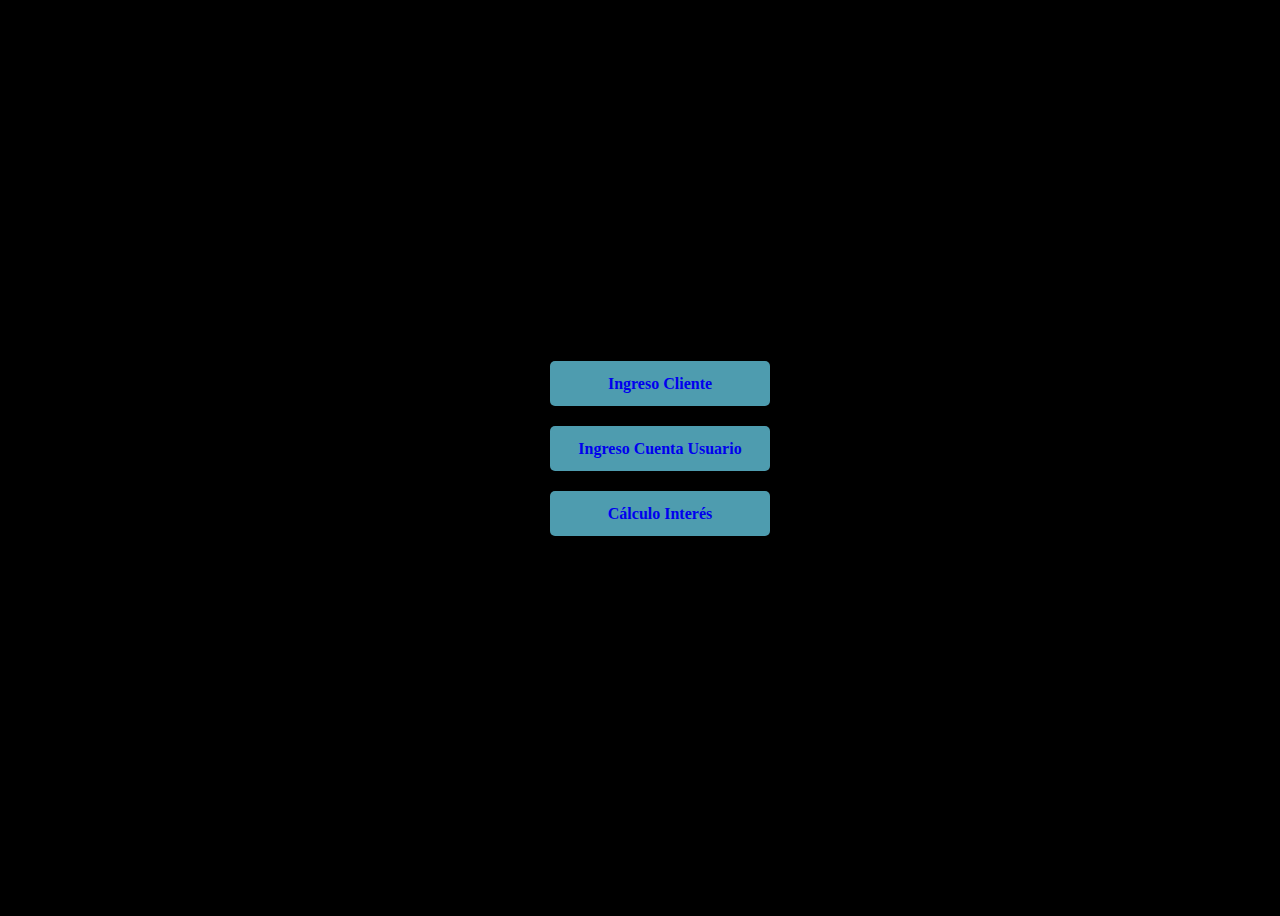
<file: index.html>
<!DOCTYPE html>
<html lang="en">
<head>
    <meta charset="UTF-8">
    <meta name="viewport" content="width=device-width, initial-scale=1.0">
    <link rel="stylesheet" href="./styles.css">
    <title>Document</title>
</head>
<body>
    <ul>
        <li class="button"><a class="anchor" href="./page1.html">Ingreso Cliente</a></li>
        <li class="button"><a class="anchor" href="./page2.html">Ingreso Cuenta Usuario</a></li>
        <li class="button"><a class="anchor" href="./page3.html">C&aacute;lculo Inter&eacute;s</a></li>
    </ul>
</body>
</html>
</file>
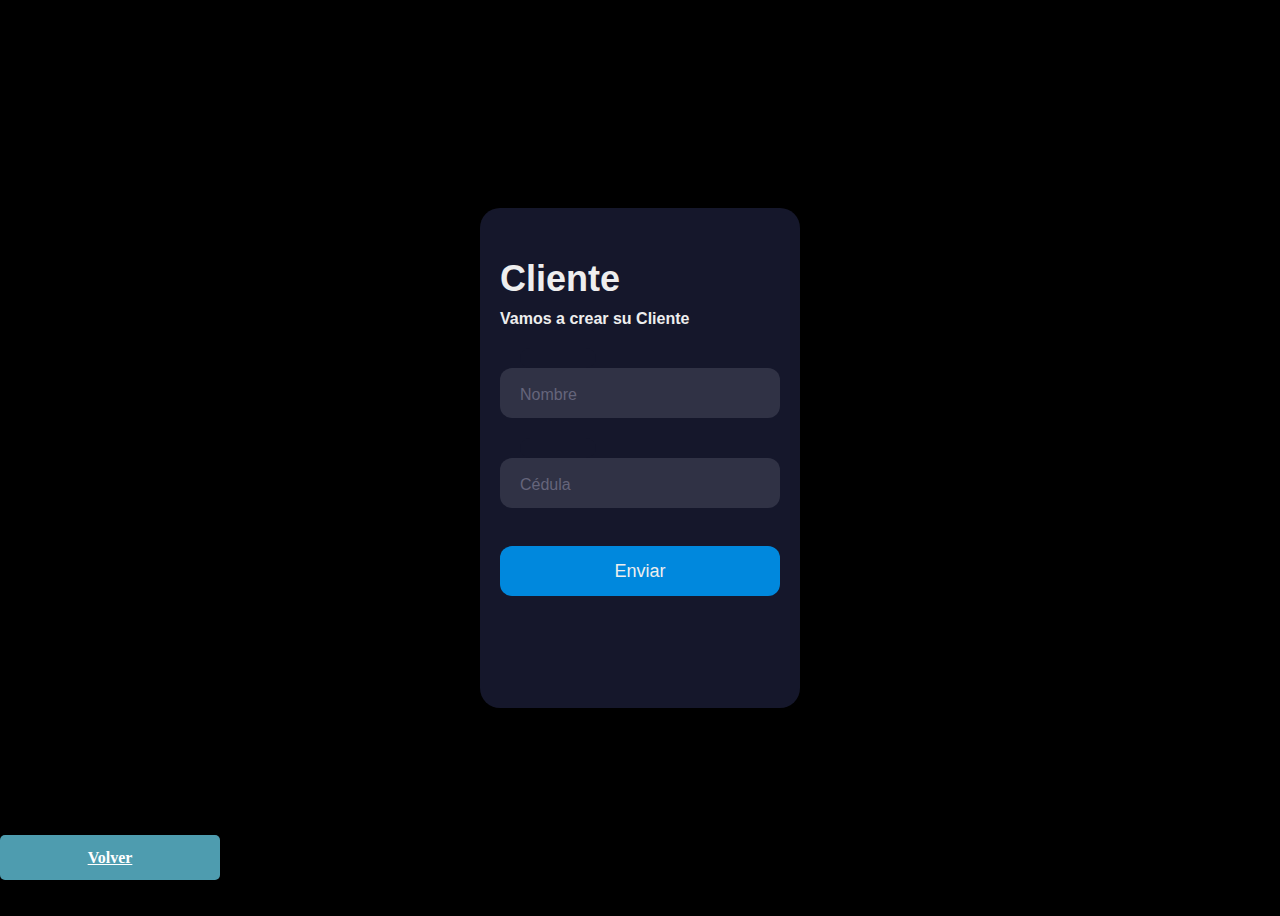
<file: page1.html>
<!DOCTYPE html>
<html lang="en">
<head>
    <meta charset="UTF-8">
    <meta name="viewport" content="width=device-width, initial-scale=1.0">
    <link rel="stylesheet" href="./styles.css">
    <title>Ingreso de Clientes</title>
</head>
<body>
    <p id="page" hidden>p1</p>    
    <div class="form">
        <div class="title">Cliente</div>
        <div class="subtitle">Vamos a crear su Cliente</div>
        <form id="formElem">
            <div class="input-container ic1">
                <input id="name" name="name" class="input" type="text" placeholder=" " required maxlength="50"/>
                <div class="cut"></div>
                <label for="name" class="placeholder">Nombre</label>
            </div>
            <div class="input-container ic1">
                <input id="id" name="id" class="input" type="number" placeholder=" " required maxlength="10" />
                <div class="cut"></div>
                <label for="id" class="placeholder">C&eacute;dula</label>
            </div>
            <input type="submit" class="submit" value="Enviar">
        </form>
    </div>
    <script src="./scripts.js"></script>
</body>
<footer>
    <a class="button-anchor" href="./index.html">Volver</a>
</footer>
</html>
</file>
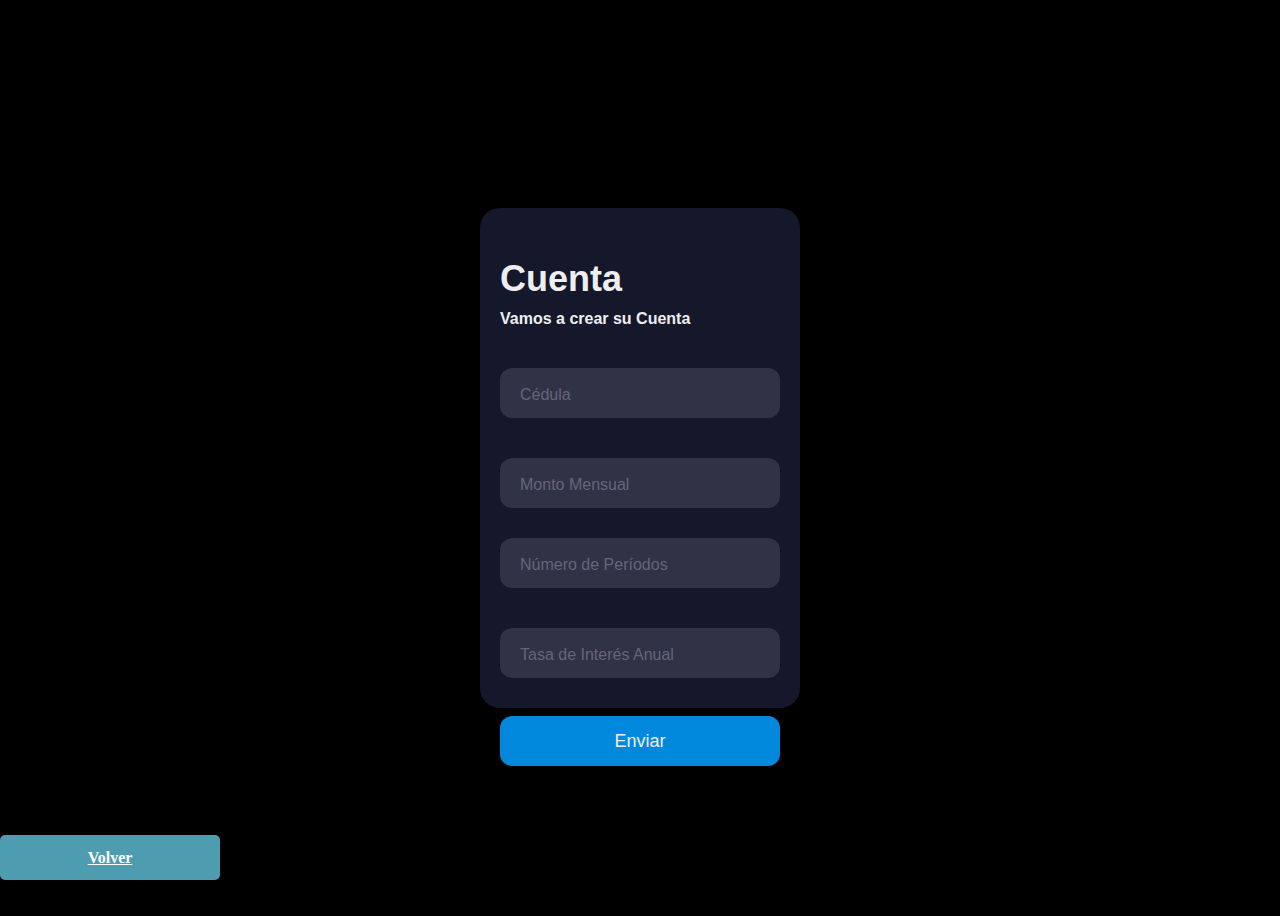
<file: page2.html>
<!DOCTYPE html>
<html lang="en">
<head>
    <meta charset="UTF-8">
    <meta name="viewport" content="width=device-width, initial-scale=1.0">
    <link rel="stylesheet" href="./styles.css">
    <title>Ingreso Cuenta</title>
</head>
<body>
    <p id="page" hidden>p2</p>
    <div class="form">
        <div class="title">Cuenta</div>
        <div class="subtitle">Vamos a crear su Cuenta</div>
        <form id="formElem">
            <div class="input-container ic1">
                <input id="UserId" name="UserId" class="input" type="number" placeholder=" " required maxlength="10"/>
                <div class="cut"></div>
                <label for="UserId" class="placeholder">C&eacute;dula</label>
            </div>
            <div class="input-container ic1">
                <input id="SavedMontlyAmount" name="SavedMontlyAmount" class="input" type="number" placeholder=" " required maxlength="10" />
                <div class="cut"></div>
                <label for="SavedMontlyAmount" class="placeholder">Monto Mensual</label>
            </div>
            <div class="input-container ic2">
                <input id="NumberOfPeriods" name="NumbeOfPeriods" class="input" type="number" placeholder=" " required maxlength="2" />
                <div class="cut"></div>
                <label for="NumberOfPeriods" class="placeholder">N&uacute;mero de Per&iacute;odos</label>
            </div>
            <div class="input-container ic1">
                <input id="InterestRate" name="InterestRate" class="input" type="number" placeholder=" " required maxlength="6" step=".01" />
                <div class="cut"></div>
                <label for="InterestRate" class="placeholder">Tasa de Inter&eacute;s Anual</label>
            </div>
            <input type="submit" class="submit" value="Enviar">
        </form>
    </div>
    <script src="./scripts.js"></script>
</body>
<footer>
    <a class="button-anchor" href="./index.html">Volver</a>
</footer>
</html>
</file>
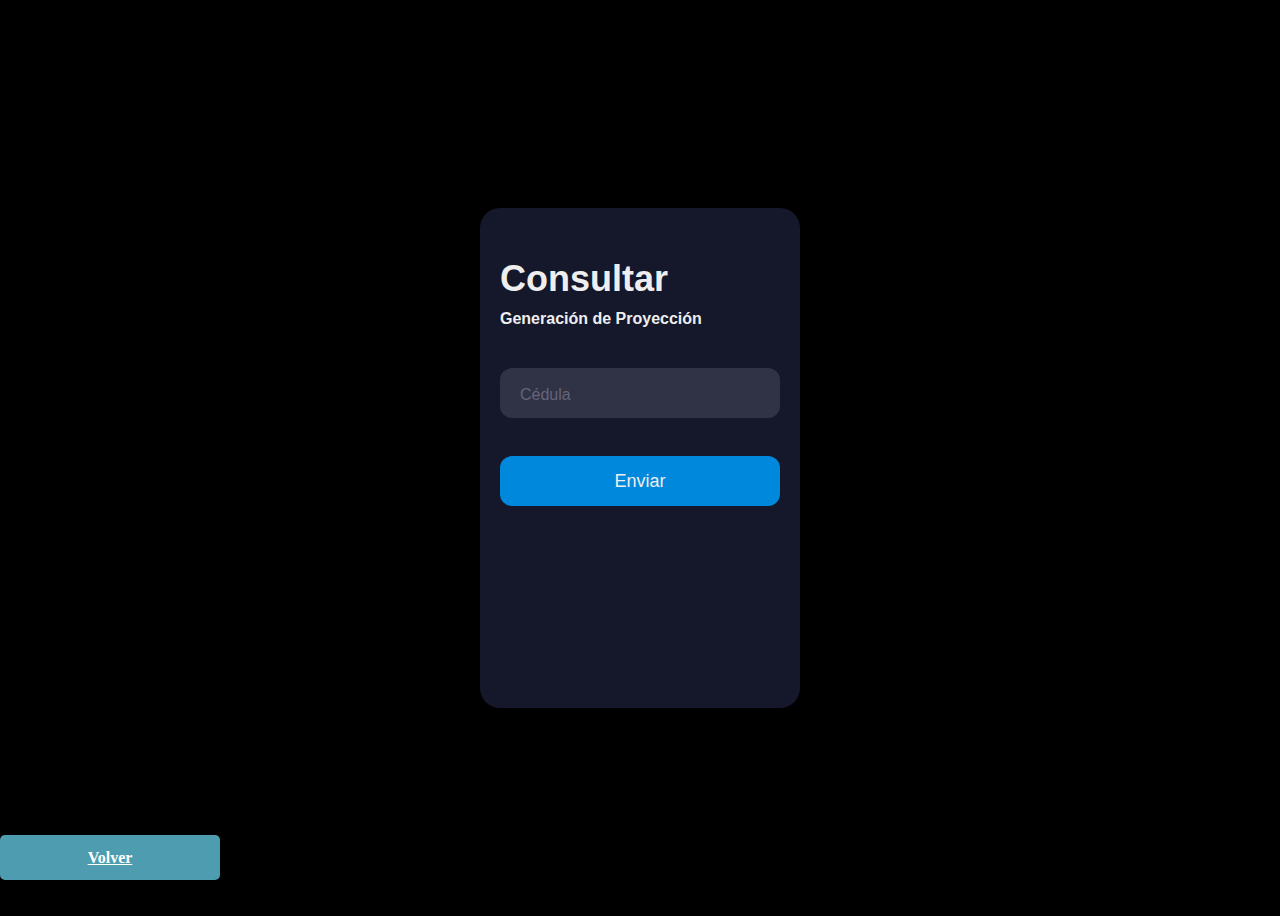
<file: page3.html>
<!DOCTYPE html>
<html lang="en">
<head>
    <meta charset="UTF-8">
    <meta name="viewport" content="width=device-width, initial-scale=1.0">
    <link rel="stylesheet" href="./styles.css">
    <title>Valor Futuro del Dinero</title>
</head>
<body>
    <div class="form">
        <div class="title">Consultar</div>
        <div class="subtitle">Generación de Proyección</div>
        <form id="formElem">            
            <div class="input-container ic1">
                <input id="id" name="id" class="input" type="number" placeholder=" " required maxlength="10" />
                <div class="cut"></div>
                <label for="id" class="placeholder">C&eacute;dula</label>
            </div>
            <input type="submit" class="submit" value="Enviar">
        </form>
    </div>
    <script src="./scripts2.js"></script>
</body>
<footer>
    <a class="button-anchor" href="./index.html">Volver</a>
</footer>
</html>
</file>
<file: styles.css>
body {
    align-items: center;
    background-color: #000;
    display: flex;
    justify-content: center;
    height: 100vh;
  }
  
  .form {
    background-color: #15172b;
    border-radius: 20px;
    box-sizing: border-box;
    height: 500px;
    padding: 20px;
    width: 320px;
  }
  
  .title {
    color: #eee;
    font-family: sans-serif;
    font-size: 36px;
    font-weight: 600;
    margin-top: 30px;
  }
  
  .subtitle {
    color: #eee;
    font-family: sans-serif;
    font-size: 16px;
    font-weight: 600;
    margin-top: 10px;
  }
  
  .input-container {
    height: 50px;
    position: relative;
    width: 100%;
  }
  
  .ic1 {
    margin-top: 40px;
  }
  
  .ic2 {
    margin-top: 30px;
  }
  
  .input {
    background-color: #303245;
    border-radius: 12px;
    border: 0;
    box-sizing: border-box;
    color: #eee;
    font-size: 18px;
    height: 100%;
    outline: 0;
    padding: 4px 20px 0;
    width: 100%;
  }
  
  .cut {
    background-color: #15172b;
    border-radius: 10px;
    height: 20px;
    left: 20px;
    position: absolute;
    top: -20px;
    transform: translateY(0);
    transition: transform 200ms;
    width: 76px;
  }
  
  .cut-short {
    width: 50px;
  }
  
  .input:focus ~ .cut,
  .input:not(:placeholder-shown) ~ .cut {
    transform: translateY(8px);
  }
  
  .placeholder {
    color: #65657b;
    font-family: sans-serif;
    left: 20px;
    line-height: 14px;
    pointer-events: none;
    position: absolute;
    transform-origin: 0 50%;
    transition: transform 200ms, color 200ms;
    top: 20px;
  }
  
  .input:focus ~ .placeholder,
  .input:not(:placeholder-shown) ~ .placeholder {
    transform: translateY(-30px) translateX(10px) scale(0.75);
  }
  
  .input:not(:placeholder-shown) ~ .placeholder {
    color: #808097;
  }
  
  .input:focus ~ .placeholder {
    color: #dc2f55;
  }
  
  .submit {
    background-color: #08d;
    border-radius: 12px;
    border: 0;
    box-sizing: border-box;
    color: #eee;
    cursor: pointer;
    font-size: 18px;
    height: 50px;
    margin-top: 38px;
    // outline: 0;
    text-align: center;
    width: 100%;
  }
  
  .submit:active {
    background-color: #06b;
  }

  .button {
    display: block;
    width: 200px;
    height: 25px;
    background: #4E9CAF;
    padding: 10px;
    text-align: center;
    border-radius: 5px;
    color: white;
    font-weight: bold;
    line-height: 25px;
    margin-bottom: 20px;
}

.anchor {
    text-decoration: none;
    font-size: medium;
}

th, td {
    border: 1px solid black;
    padding: 8px;
}

table {
    border-collapse: collapse;
    border: 1px solid yellowgreen;
    text-align: center;
    vertical-align: middle;
    color: aliceblue;
}

thead th {
    width: 25%;
}

.button-anchor {
    position: absolute;
    bottom: 0;
    left: 0;
    width: 200px;
    height: 25px;
    background: #4E9CAF;
    padding: 10px;
    text-align: center;
    border-radius: 5px;
    color: white;
    font-weight: bold;
    line-height: 25px;
    margin-bottom: 20px;
}
</file>
